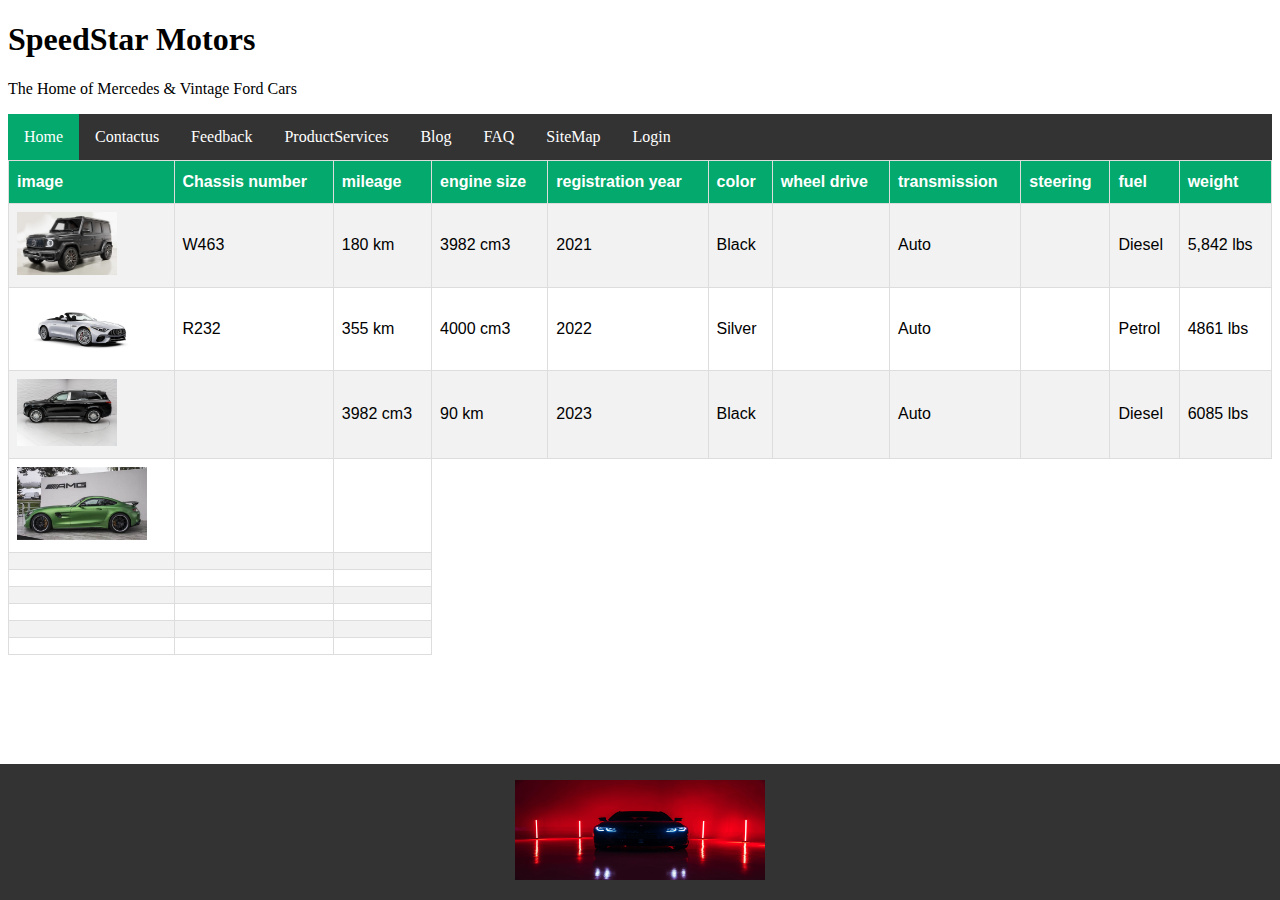
<file: index.html>
<!DOCTYPE html>
	  
     <html>
     
	 
         <head>
            <meta charset="utf-8">
			<meta name = "keywords" content = "Cars, mercedes, bmw, ford, audi" />
			<meta name = "description" content = "Purchasing high quality cars" />
			<meta name = "viewport" content = "width=device-width, initial-scale=1.0" />
			<title>SpeedStar</title>
			<link rel="stylesheet" href="css/mystyle.css">
         </head>

         <body>
		 
          <header role="banner"> 
		     
            <h1>SpeedStar Motors</h1>
	        <p>The Home of Mercedes & Vintage Ford Cars</p>
			 <p></p>
			 </figure>
          </header>
  
          <nav>
  
            <ul>
			<li><a class="active" href="index.html">Home</a></li>
	        <li><a href="contactus.html">Contactus</a></li>
	        <li><a href="feedback.html">Feedback</a></li>
	        <li><a href="productservices.html">ProductServices</a></li>
			<li><a href="blog.html">Blog</a></li>
			<li><a href="faq.html">FAQ</a></li>
			<li><a href="sitemap.html">SiteMap</a></li>
			<li><a href="login.html">Login</a></li>
            </ul>	
          </nav>

          <article>
             <section>
                <table id="cars">
  <tr>
    <th>image</th>
    <th>Chassis number</th>
    <th>mileage</th>
	<th>engine size</th>
	<th>registration year</th>
	<th>color</th>
	<th>wheel drive</th>
	<th>transmission</th>
	<th>steering</th>
	<th>fuel</th>
	<th>weight</th>
  </tr>
  <tr>
    <td><img src="images/g63.jpeg" alt="G63" width="100"</td>
    <td>W463</td>
    <td>180 km</td>
	<td>3982 cm3</td>
	<td>2021</td>
	<td>Black</td>
	<td></td>
	<td>Auto</td>
	<td></td>
	<td>Diesel</td>
	<td>5,842 lbs</td>
  </tr>
  <tr>
    <td><img src="images/amgslv8.jpg" alt="SL V8 AMG" width="130"</td>
    <td>R232</td>
    <td>355 km</td>
	<td>4000 cm3</td>
	<td>2022</td>
	<td>Silver</td>
	<td></td>
	<td>Auto</td>
	<td></td>
	<td>Petrol</td>
	<td>4861 lbs</td>
  </tr>
  <tr>
    <td><img src="images/gls600.jpeg" alt="GLS 600" width="100"</td>
	<td></td>
    <td>3982 cm3</td>
    <td>90 km</td>
	<td>2023</td>
	<td>Black</td>
	<td></td>
	<td>Auto</td>
	<td></td>
	<td>Diesel</td>
	<td>6085 lbs</td>
  </tr>
  <tr>
    <td><img src="images/gtr.jpeg" alt="AMG GTR" width="130"</td>
    <td></td>
    <td></td>
  </tr>
  <tr>
    <td></td>
    <td></td>
    <td></td>
  </tr>
  <tr>
    <td></td>
    <td></td>
    <td></td>
  </tr>
  <tr>
    <td></td>
    <td></td>
    <td></td>
  </tr>
  <tr>
    <td></td>
    <td></td>
    <td></td>
  </tr>
  <tr>
    <td></td>
    <td></td>
    <td></td>
  </tr>
  <tr>
    <td></td>
    <td></td>
    <td></td>
  </tr>
</table>

             </section>
          </article>

          <aside>
             
          </aside>

          <figure align="right">
            
    
	      </figure>
		  
		  <footer>
		    <p><img src="images/5024727.jpg" alt="banner" width="250" height="100"></p>
		  </footer>
		  
       </body>
    </html>
</file>
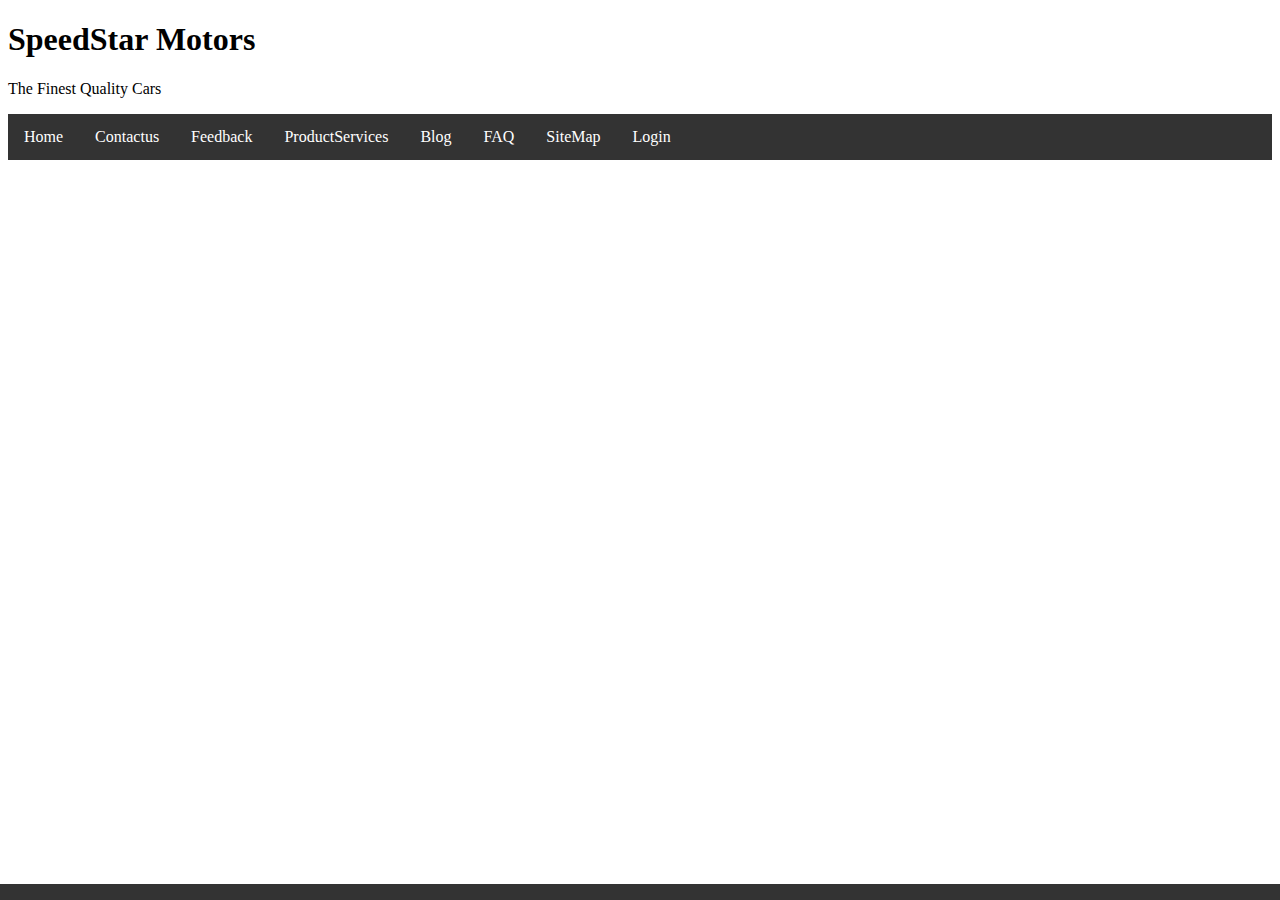
<file: blog.html>
<!DOCTYPE html>
	  
     <html>
	 
	 
         <head>
            <meta charset="utf-8">
			<meta name = "keywords" content = "Cars, mercedes, bmw, ford, audi" />
			<meta name = "description" content = "Purchasing high quality cars" />
			<meta name = "viewport" content = "width=device-width, initial-scale=1.0" />
			<title>SpeedStar</title>
			<link rel="stylesheet" href="css/mystyle.css">
         </head>

         <body>
		 
          <header role="banner">
            <h1>SpeedStar Motors</h1>
	        <p>The Finest Quality Cars</p>
          </header>
  
          <nav>
  
            <ul>
			<li><a href="index.html">Home</a></li>
	        <li><a href="contactus.html">Contactus</a></li>
	        <li><a href="feedback.html">Feedback</a></li>
	        <li><a href="productservices.html">ProductServices</a></li>
			<li><a href="blog.html">Blog</a></li>
			<li><a href="faq.html">FAQ</a></li>
			<li><a href="sitemap.html">SiteMap</a></li>
			<li><a href="login.html">Login</a></li>
            </ul>
	
          </nav>

          <article>
             <section>
                <p></p>
             </section>
          </article>

          <aside>
             <p></p>
          </aside>

          <figure align="right">
            
    
	      </figure>
		  
		  <footer>
		    <p><a href="#"></a></p>
		  </footer>
		  
       </body>
    </html>
</file>
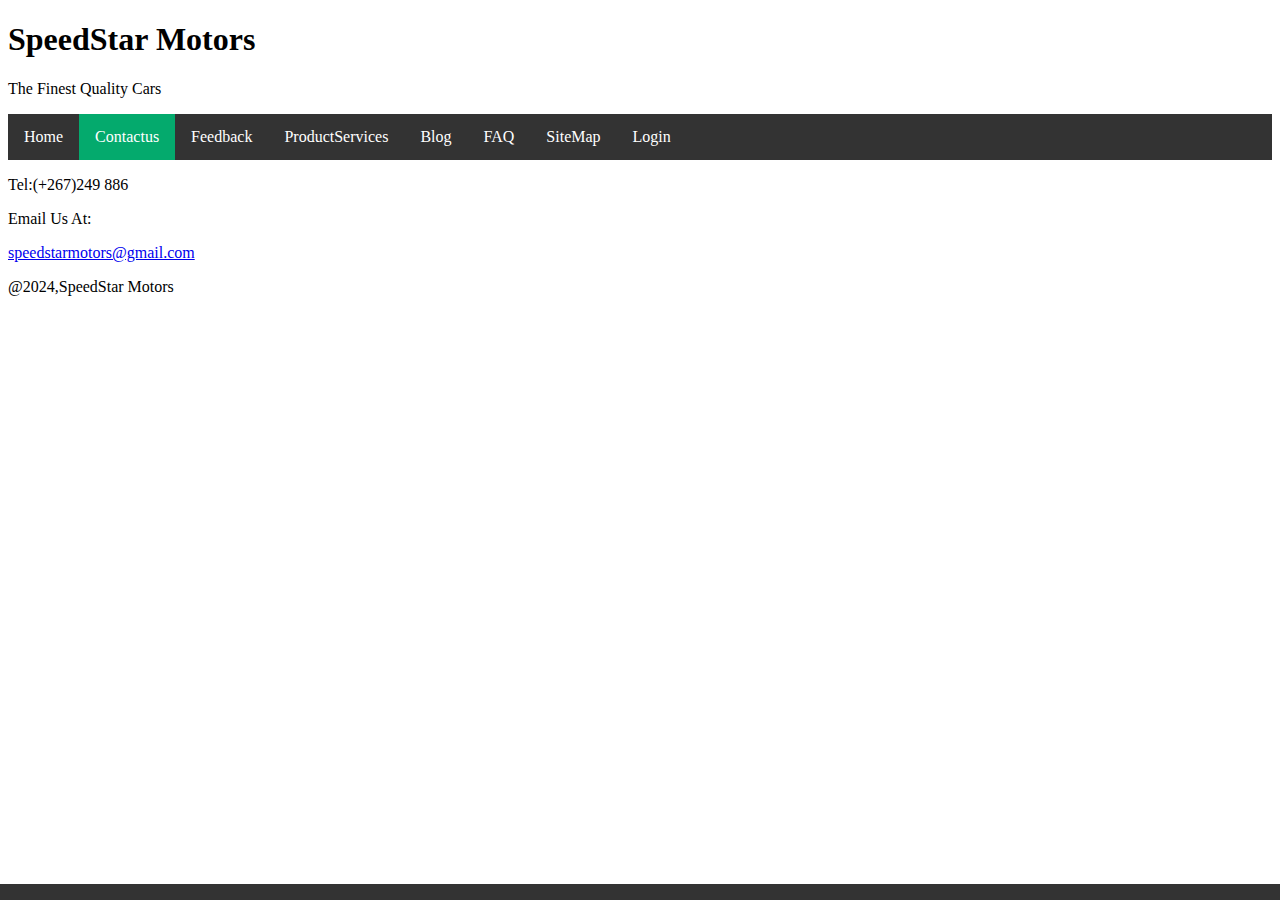
<file: contactus.html>
<!DOCTYPE html>
	  
     <html>
	 

         <head>
            <meta charset="utf-8">
			<meta name = "keywords" content = "Cars, mercedes, bmw, ford, audi" />
			<meta name = "description" content = "Purchasing high quality cars" />
			<meta name = "viewport" content = "width=device-width, initial-scale=1.0" />
			<title>SpeedStar</title>
			<link rel="stylesheet" href="css/mystyle.css">
         </head>

         <body>
		 
          <header role="banner">
            <h1>SpeedStar Motors</h1>
	        <p>The Finest Quality Cars</p>
          </header>
  
          <nav>
  
            <ul>
			<li><a href="index.html">Home</a></li>
	        <li><a class="active" href="contactus.html">Contactus</a></li>
	        <li><a href="feedback.html">Feedback</a></li>
	        <li><a href="productservices.html">ProductServices</a></li>
		    <li><a href="blog.html">Blog</a></li>
			<li><a href="faq.html">FAQ</a></li>
			<li><a href="sitemap.html">SiteMap</a></li>
			<li><a href="login.html">Login</a></li>
            </ul>
	
          </nav>

          <article>
             <section>
                <p>Tel:(+267)249 886</p>
				<p>Email Us At:</p>
				<p><a href="email">speedstarmotors@gmail.com</a></p>
             </section>
          </article>

          <aside>
             <p>@2024,SpeedStar Motors</p>
          </aside>

          <figure align="right">
            
    
	      </figure>
		  
		  <footer>
		    <p><a href="#"></a></p>
		  </footer>
		  
       </body>
    </html>
</file>
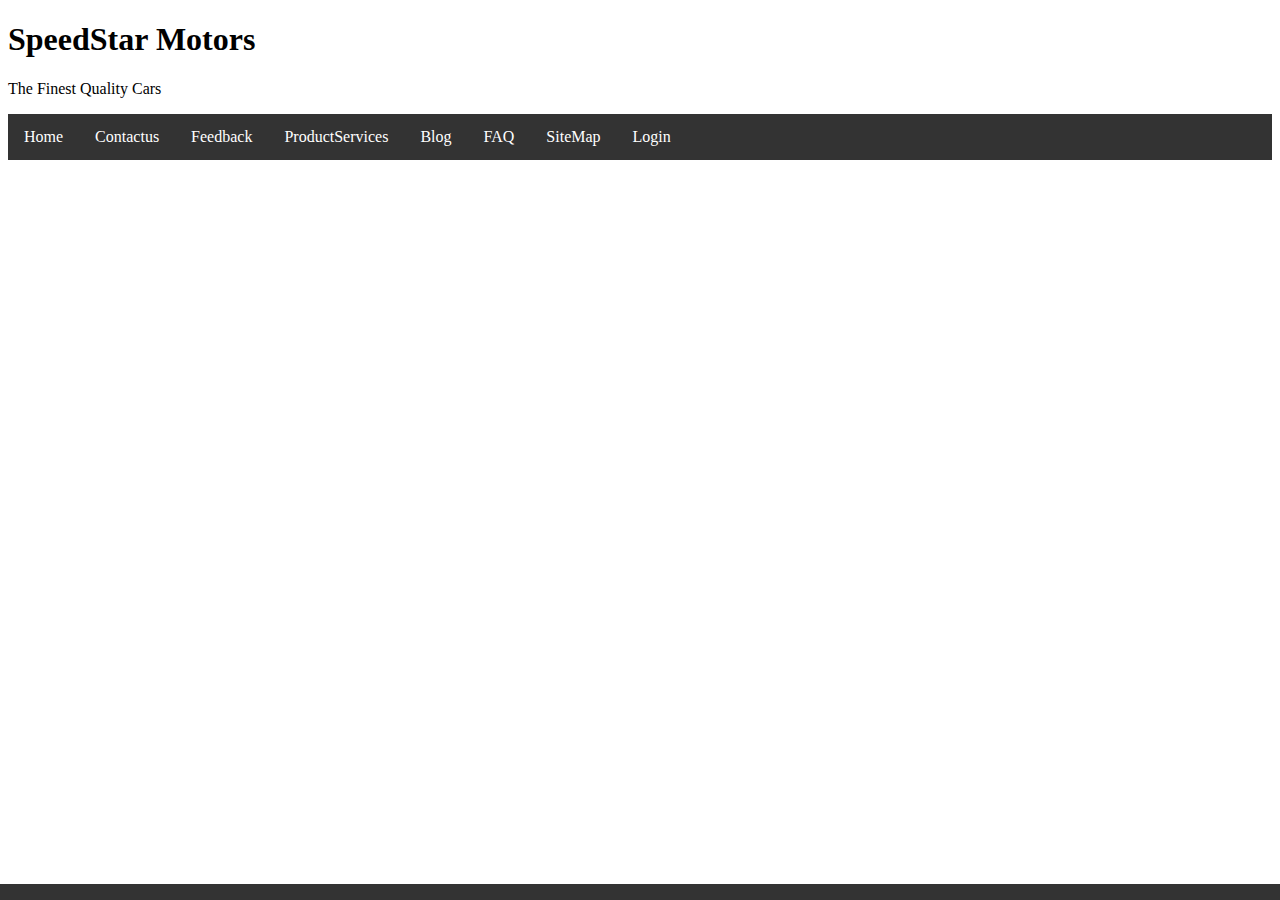
<file: faq.html>
<!DOCTYPE html>
	  
     <html>
	 

         <head>
            <meta charset="utf-8">
			<meta name = "keywords" content = "Cars, mercedes, bmw, ford, audi" />
			<meta name = "description" content = "Purchasing high quality cars" />
			<meta name = "viewport" content = "width=device-width, initial-scale=1.0" />
			<title>SpeedStar</title>
			<link rel="stylesheet" href="css/mystyle.css">
         </head>

         <body>
		 
          <header role="banner">
            <h1>SpeedStar Motors</h1>
	        <p>The Finest Quality Cars</p>
          </header>
  
          <nav>
  
            <ul>
			<li><a href="index.html">Home</a></li>
	        <li><a href="contactus.html">Contactus</a></li>
	        <li><a href="feedback.html">Feedback</a></li>
	        <li><a href="productservices.html">ProductServices</a></li>
			<li><a href="blog.html">Blog</a></li>
			<li><a href="faq.html">FAQ</a></li>
			<li><a href="sitemap.html">SiteMap</a></li>
			<li><a href="login.html">Login</a></li>
            </ul>
	
          </nav>

          <article>
             <section>
                <p></p>
             </section>
          </article>

          <aside>
             <p></p>
          </aside>

          <figure align="right">
            
    
	      </figure>
		  
		  <footer>
		    <p><a href="#"></a></p>
		  </footer>
		  
       </body>
    </html>
</file>
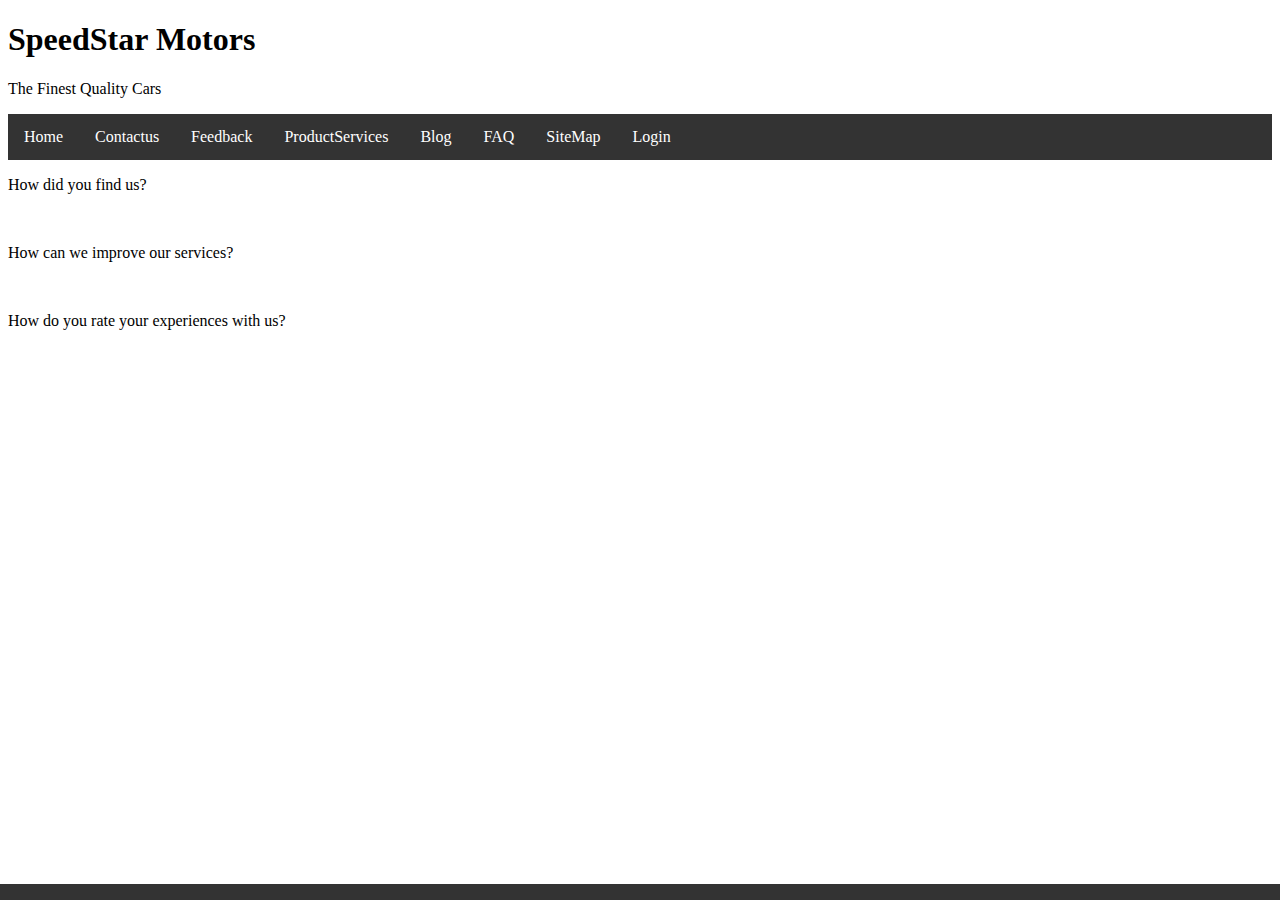
<file: feedback.html>
<!DOCTYPE html>
	  
     <html>
	 

         <head>
            <meta charset="utf-8">
			<meta name = "keywords" content = "Cars, mercedes, bmw, ford, audi" />
			<meta name = "description" content = "Purchasing high quality cars" />
			<meta name = "viewport" content = "width=device-width, initial-scale=1.0" />
			<title>SpeedStar</title>
			<link rel="stylesheet" href="css/mystyle.css">
         </head>

         <body>
		 
          <header role="banner">
            <h1>SpeedStar Motors</h1>
	        <p>The Finest Quality Cars</p>
          </header>
  
          <nav>
  
            <ul>
			<li><a href="index.html">Home</a></li>
	        <li><a href="contactus.html">Contactus</a></li>
	        <li><a href="feedback.html">Feedback</a></li>
	        <li><a href="productservices.html">ProductServices</a></li>
			<li><a href="blog.html">Blog</a></li>
			<li><a href="faq.html">FAQ</a></li>
			<li><a href="sitemap.html">SiteMap</a></li>
			<li><a href="login.html">Login</a></li>
            </ul>
	
          </nav>

          <article>
             <section>
                <p>How did you find us?</p><br>
				<p>How can we improve our services?</p><br>
				<p>How do you rate your experiences with us?</p><br>
             </section>
          </article>

          <aside>
             <p></p>
          </aside>

          <figure align="right">
            
    
	      </figure>
		  
		  <footer>
		    <p><a href="#"></a></p>
		  </footer>
		  
       </body>
    </html>
</file>
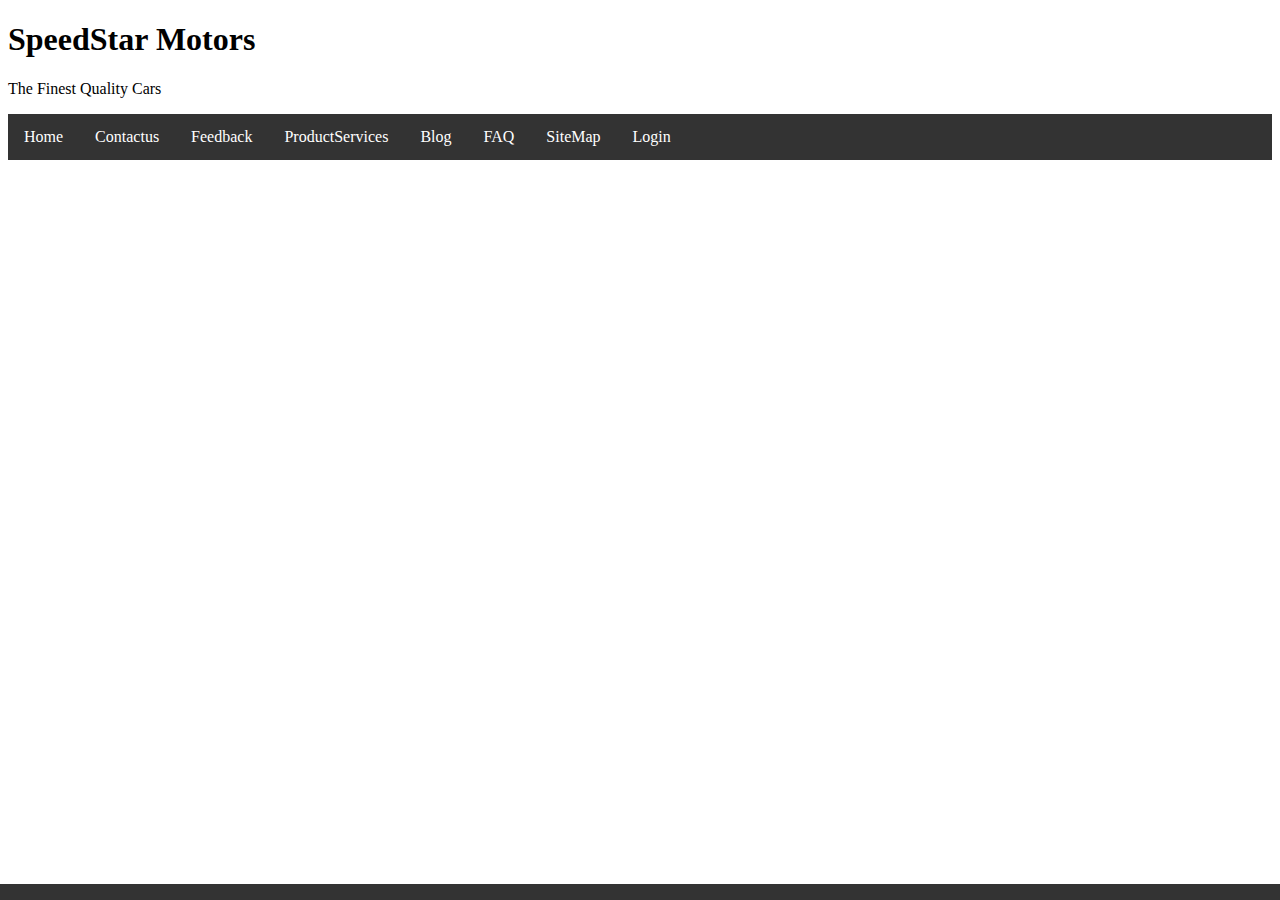
<file: login.html>
<!DOCTYPE html>
	  
     <html>
	 

         <head>
            <meta charset="utf-8">
			<meta name = "keywords" content = "Cars, mercedes, bmw, ford, audi" />
			<meta name = "description" content = "Purchasing high quality cars" />
			<meta name = "viewport" content = "width=device-width, initial-scale=1.0" />
			<title>SpeedStar</title>
			<link rel="stylesheet" href="css/mystyle.css">
         </head>

         <body>
		 
          <header role="banner">
            <h1>SpeedStar Motors</h1>
	        <p>The Finest Quality Cars</p>
          </header>
  
          <nav>
  
            <ul>
			<li><a href="index.html">Home</a></li>
	        <li><a href="contactus.html">Contactus</a></li>
	        <li><a href="feedback.html">Feedback</a></li>
	        <li><a href="productservices.html">ProductServices</a></li>
			<li><a href="blog.html">Blog</a></li>
			<li><a href="faq.html">FAQ</a></li>
			<li><a href="sitemap.html">SiteMap</a></li>
			<li><a href="login.html">Login</a></li>
            </ul>
	
          </nav>

          <article>
             <section>
                <p></p>
             </section>
          </article>

          <aside>
             <p></p>
          </aside>

          <figure align="right">
    
	      </figure>
		  
		  <footer>
		    <p><a href="#"></a></p>
		  </footer>
		  
       </body>
    </html>
</file>
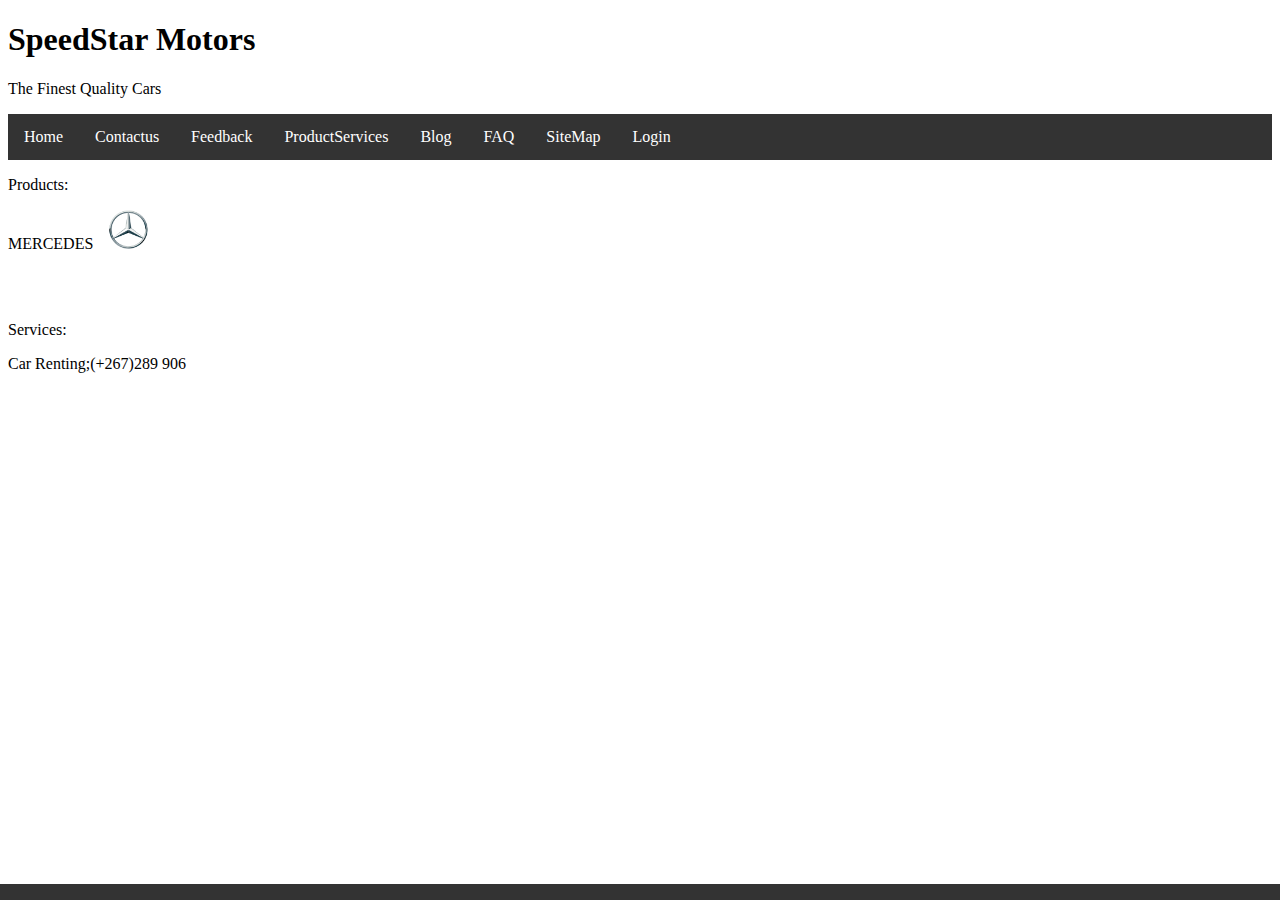
<file: productservices.html>
<!DOCTYPE html>
	  
     <html>
	 

         <head>
            <meta charset="utf-8">
			<meta name = "keywords" content = "Cars, mercedes, bmw, ford, audi" />
			<meta name = "description" content = "Purchasing high quality cars " />
			<meta name = "viewport" content = "width=device-width, initial-scale=1.0" />
			<title>SpeedStar</title>
			<link rel="stylesheet" href="css/mystyle.css">
         </head>

         <body>
		 
          <header role="banner">
            <h1>SpeedStar Motors</h1>
	        <p>The Finest Quality Cars</p>
          </header>
  
          <nav>
  
            <ul>
			<li><a href="index.html">Home</a></li>
	        <li><a href="contactus.html">Contactus</a>
	        <li><a href="feedback.html">Feedback</a>
	        <li><a href="productservices.html">ProductServices</a>
			<li><a href="blog.html">Blog</a>
			<li><a href="faq.html">FAQ</a>
			<li><a href="sitemap.html">SiteMap</a>
			<li><a href="login.html">Login</a>
            </ul>
	
          </nav>

          <article>
             <section>
                <p>Products:</p>				 				  
				  <P>MERCEDES<img src="images/mercedes.png" alt=MercedesLogo" width="70"></P><br><br>		  
             </section>
          </article>

          <aside>
             <p>Services:</p>
			   <p>Car Renting;(+267)289 906</p>
			 
          </aside>
		  
		  <figure align="right">
            
    
	      </figure>
		  
		  <footer>
		    <p><a href="#"></a></p>
		  </footer>
		  
       </body>
    </html>
</file>
<file: css/mystyle.css>
ul {
  list-style-type: none;
  margin: 0;
  padding: 0;
  overflow: hidden;
  background-color: #333;
}

li {
  float: left;
}

li a {
  display: block;
  color: white;
  text-align: center;
  padding: 14px 16px;
  text-decoration: none;
}

/* Change the link color to #111 (black) on hover */
li a:hover {
  background-color: #111;
}
footer {
  position: fixed;
  left: 0;
  bottom: 0;
  width: 100%;
  background-color: #333;
  color: white;
  text-align: center;
}
.active {
  background-color: #04AA6D;
  
  
}#cars {
  font-family: Arial, Helvetica, sans-serif;
  border-collapse: collapse;
  width: 100%;
}

#cars td, #cars th {
  border: 1px solid #ddd;
  padding: 8px;
}

#cars tr:nth-child(even){background-color: #f2f2f2;}

#cars tr:hover {background-color: #ddd;}

#cars th {
  padding-top: 12px;
  padding-bottom: 12px;
  text-align: left;
  background-color: #04AA6D;
  color: white;
}
</file>
